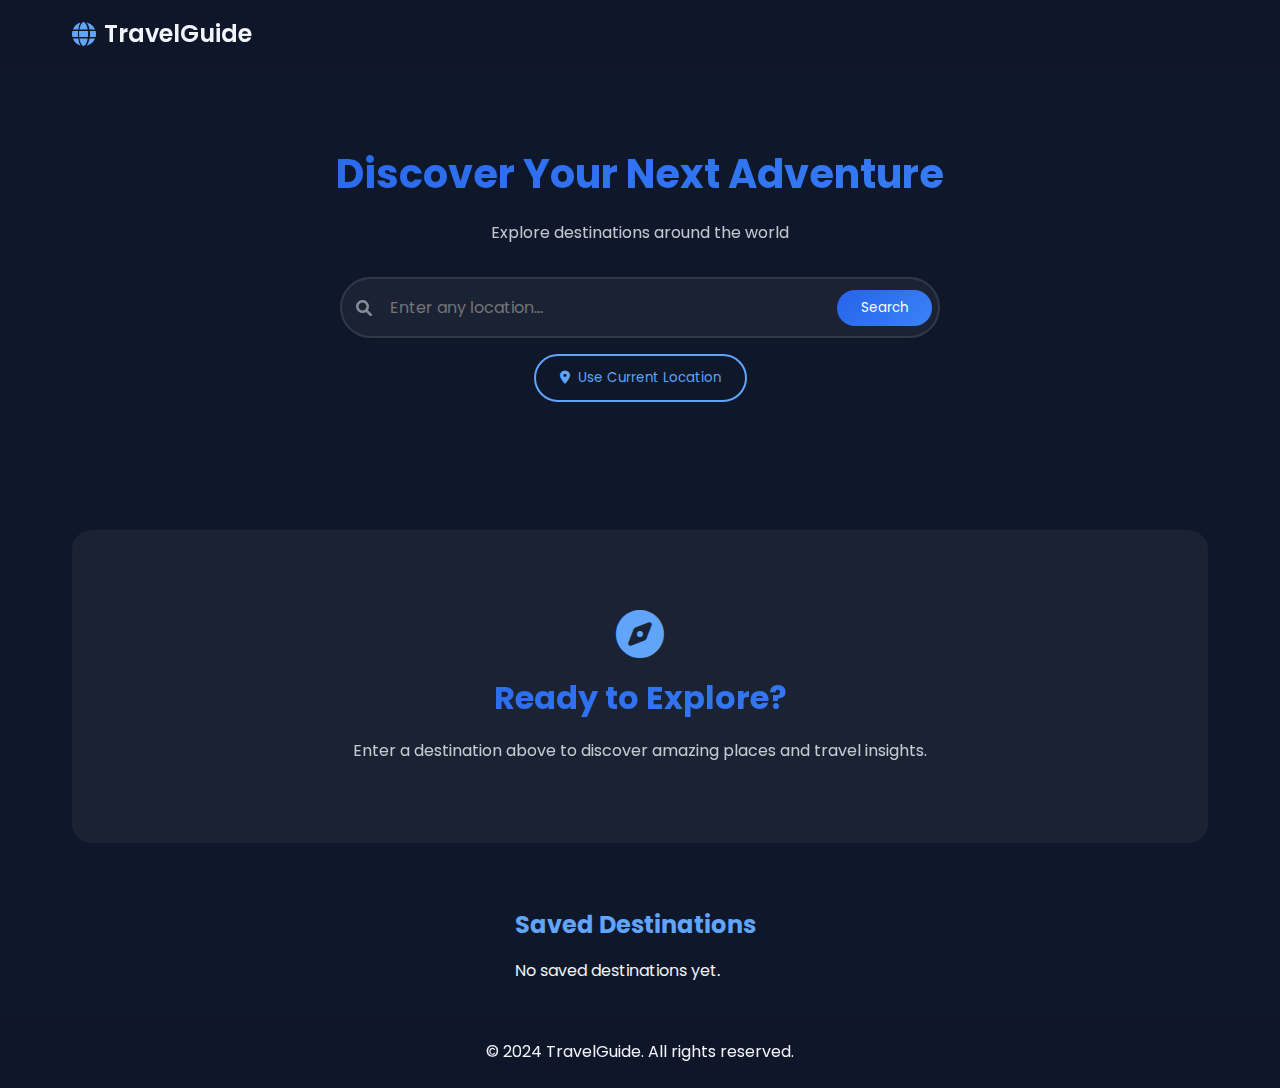
<file: main.html>
<!DOCTYPE html>
<html lang="en">
<head>
    <meta charset="UTF-8">
    <meta name="viewport" content="width=device-width, initial-scale=1.0">
    <title>Explore Destinations | Travel Guide</title>
    <link rel="stylesheet" href="main.css">
    <link rel="stylesheet" href="https://cdnjs.cloudflare.com/ajax/libs/font-awesome/6.0.0/css/all.min.css">
    <link href="https://fonts.googleapis.com/css2?family=Poppins:wght@300;400;500;600;700&display=swap" rel="stylesheet">
</head>
<body>
    <nav class="navbar">
        <div class="nav-content">
            <div class="logo" onclick="window.location.reload()" style="cursor: pointer;">
                <i class="fa-solid fa-globe"></i>
                <span>TravelGuide</span>
            </div>
        </div>
    </nav>

    <div class="content">
        <div class="search-section">
            <h1>Discover Your Next Adventure</h1>
            <p class="subtitle">Explore destinations around the world</p>
            
            <div class="search-container">
                <form id="searchForm">
                    <div class="input-wrapper">
                        <i class="fas fa-search search-icon"></i>
                        <input type="text" id="place" placeholder="Enter any location...">
                        <button type="submit" id="searchButton">
                            Search
                        </button>
                    </div>
                </form>
                <button class="getLocation">
                    <i class="fas fa-location-dot"></i>
                    Use Current Location
                </button>
            </div>
        </div>

        <!-- Update these sections in your HTML -->
        <div class="results-section">
            <div class="loading" style="display: none;">
                <div class="spinner"></div>
                <span>Discovering amazing places...</span>
            </div>

            <div class="image-grid"></div>

            <div class="tourist-info">
                <div class="welcome-message">
                    <i class="fas fa-compass welcome-icon"></i>
                    <h2>Ready to Explore?</h2>
                    <p>Enter a destination above to discover amazing places and travel insights.</p>
                </div>
            </div>
        </div>
    </div>

    <div class="saved-destinations">
        <h2>Saved Destinations</h2>
        <div id="savedList"></div>
    </div>

    <footer>
        <p>© 2024 TravelGuide. All rights reserved.</p>
    </footer>

    <script src="main.js"></script>
</body>
</html>
</file>
<file: main.css>
:root {
    --primary-color: #2563eb;
    --secondary-color: #3b82f6;
    --accent-color: #60a5fa;
    --background-dark: #0f172a;
    --background-light: #f8fafc;
    --text-dark: #1e293b;
    --text-light: #f1f5f9;
    --shadow-sm: 0 2px 4px rgba(0, 0, 0, 0.1);
    --shadow-md: 0 4px 6px rgba(0, 0, 0, 0.1);
    --shadow-lg: 0 10px 15px rgba(0, 0, 0, 0.1);
    --gradient-primary: linear-gradient(135deg, var(--primary-color), var(--secondary-color));
    --transition: all 0.3s ease;
}

* {
    margin: 0;
    padding: 0;
    box-sizing: border-box;
    font-family: 'Poppins', sans-serif;
}

body {
    background: var(--background-dark);
    color: var(--text-light);
    min-height: 100vh;
    display: flex;
    flex-direction: column;
}

/* Navbar */
.navbar {
    background: rgba(15, 23, 42, 0.8);
    backdrop-filter: blur(10px);
    padding: 1rem 0;
    position: fixed;
    width: 100%;
    top: 0;
    z-index: 1000;
}

.nav-content {
    max-width: 1200px;
    margin: 0 auto;
    padding: 0 2rem;
    display: flex;
    justify-content: space-between;
    align-items: center;
}

.logo {
    display: flex;
    align-items: center;
    gap: 0.5rem;
    font-size: 1.5rem;
    font-weight: 600;
}

.logo i {
    color: var(--accent-color);
}

/* Search Section */
.search-section {
    margin-top: 5rem;
    padding: 4rem 2rem;
    text-align: center;
}

.search-section h1 {
    font-size: 2.5rem;
    margin-bottom: 1rem;
    background: var(--gradient-primary);
    -webkit-background-clip: text;
    -webkit-text-fill-color: transparent;
}

.subtitle {
    color: var(--text-light);
    opacity: 0.8;
    margin-bottom: 2rem;
}

.search-container {
    max-width: 600px;
    margin: 0 auto;
}

.input-wrapper {
    position: relative;
    margin-bottom: 1rem;
}

.search-icon {
    position: absolute;
    left: 1rem;
    top: 50%;
    transform: translateY(-50%);
    color: var(--text-light);
    opacity: 0.5;
}

#place {
    width: 100%;
    padding: 1rem 1rem 1rem 3rem;
    border: 2px solid rgba(255, 255, 255, 0.1);
    border-radius: 50px;
    background: rgba(255, 255, 255, 0.05);
    color: var(--text-light);
    font-size: 1rem;
}

#searchButton {
    position: absolute;
    right: 0.5rem;
    top: 50%;
    transform: translateY(-50%);
    padding: 0.5rem 1.5rem;
    border: none;
    border-radius: 25px;
    background: var(--gradient-primary);
    color: white;
    cursor: pointer;
    transition: var(--transition);
}

.getLocation {
    padding: 0.75rem 1.5rem;
    border: 2px solid var(--accent-color);
    border-radius: 25px;
    background: transparent;
    color: var(--accent-color);
    cursor: pointer;
    transition: var(--transition);
    display: flex;
    align-items: center;
    gap: 0.5rem;
    margin: 0 auto;
}

.getLocation:hover {
    background: var(--accent-color);
    color: var(--background-dark);
}

/* Results Section */
.results-section {
    padding: 2rem;
    max-width: 1200px;
    margin: 0 auto;
    width: 100%;
}

.image-grid {
    display: grid;
    grid-template-columns: repeat(auto-fit, minmax(250px, 1fr));
    gap: 1.5rem;
    margin-bottom: 2rem;
}

.image-card {
    position: relative;
    border-radius: 15px;
    overflow: hidden;
    aspect-ratio: 3/4;
}

.image-card img {
    width: 100%;
    height: 100%;
    object-fit: cover;
    transition: var(--transition);
}

.image-info {
    position: absolute;
    bottom: 0;
    left: 0;
    right: 0;
    padding: 1.5rem;
    background: linear-gradient(transparent, rgba(0, 0, 0, 0.8));
    transform: translateY(100%);
    transition: var(--transition);
}

.image-card:hover .image-info {
    transform: translateY(0);
}

/* Tourist Info */
.tourist-info {
    background: rgba(255, 255, 255, 0.05);
    border-radius: 20px;
    padding: 2rem;
    margin-top: 2rem;
}

/* Loading States */
.loading, .info-loading {
    display: flex;
    flex-direction: column;
    align-items: center;
    gap: 1rem;
    padding: 2rem;
}

.spinner {
    width: 40px;
    height: 40px;
    border: 3px solid rgba(255, 255, 255, 0.1);
    border-top-color: var(--accent-color);
    border-radius: 50%;
    animation: spin 1s linear infinite;
}

@keyframes spin {
    to { transform: rotate(360deg); }
}

/* Footer */
footer {
    margin-top: auto;
    padding: 1.5rem;
    text-align: center;
    background: rgba(15, 23, 42, 0.8);
    backdrop-filter: blur(10px);
}

/* Responsive Design */
@media (max-width: 768px) {
    .search-section h1 {
        font-size: 2rem;
    }

    .image-grid {
        grid-template-columns: repeat(auto-fit, minmax(200px, 1fr));
    }
}
/* Add to your existing CSS */

/* Welcome Message Styles */
.welcome-message {
    text-align: center;
    padding: 3rem 2rem;
    color: var(--text-light);
}

.welcome-icon {
    font-size: 3rem;
    color: var(--accent-color);
    margin-bottom: 1rem;
    animation: pulse 2s infinite;
}

.welcome-message h2 {
    font-size: 2rem;
    margin-bottom: 1rem;
    background: var(--gradient-primary);
    -webkit-background-clip: text;
    -webkit-text-fill-color: transparent;
}

.welcome-message p {
    color: var(--text-light);
    opacity: 0.8;
}

/* Tourist Guide Content Styles */
.tourist-info-content {
    background: rgba(255, 255, 255, 0.05);
    border-radius: 20px;
    padding: 2rem;
    backdrop-filter: blur(10px);
    border: 1px solid rgba(255, 255, 255, 0.1);
}

.tourist-info-content h2 {
    font-size: 2rem;
    margin-bottom: 2rem;
    text-align: center;
    background: var(--gradient-primary);
    -webkit-background-clip: text;
    -webkit-text-fill-color: transparent;
    padding-bottom: 1rem;
    border-bottom: 2px solid rgba(255, 255, 255, 0.1);
}

.tourist-section {
    background: rgba(255, 255, 255, 0.03);
    border-radius: 15px;
    padding: 1.5rem;
    margin-bottom: 1.5rem;
    border: 1px solid rgba(255, 255, 255, 0.05);
    transition: transform 0.3s ease;
}

.tourist-section:hover {
    transform: translateY(-5px);
    background: rgba(255, 255, 255, 0.05);
}

.tourist-section h3 {
    color: var(--accent-color);
    font-size: 1.3rem;
    margin-bottom: 1rem;
    display: flex;
    align-items: center;
    gap: 0.5rem;
}

.tourist-section h3 i {
    font-size: 1.2rem;
}

.tourist-section ul {
    list-style: none;
    padding-left: 1.5rem;
}

.tourist-section li {
    margin-bottom: 0.8rem;
    position: relative;
    line-height: 1.6;
    color: rgba(255, 255, 255, 0.9);
}

.tourist-section li::before {
    content: "→";
    position: absolute;
    left: -1.5rem;
    color: var(--accent-color);
}

.tourist-section p {
    line-height: 1.8;
    color: rgba(255, 255, 255, 0.9);
    margin-bottom: 1rem;
}

/* Loading State Styles */
.info-loading {
    display: none;
    justify-content: center;
    align-items: center;
    padding: 3rem;
}

.info-loading.active {
    display: flex;
}

/* Animations */
@keyframes pulse {
    0% { transform: scale(1); }
    50% { transform: scale(1.1); }
    100% { transform: scale(1); }
}

/* Section Icons */
.attractions-icon::before { content: "🏛️"; }
.timing-icon::before { content: "🗓️"; }
.cuisine-icon::before { content: "🍴"; }
.culture-icon::before { content: "🎭"; }


/* Error and No Results States */
.error-message, .no-results {
    text-align: center;
    padding: 2rem;
    background: rgba(255, 255, 255, 0.05);
    border-radius: 15px;
    margin: 1rem 0;
}

.error-message i, .no-results i {
    font-size: 2rem;
    color: var(--accent-color);
    margin-bottom: 1rem;
}

.error-message {
    border: 1px solid rgba(255, 68, 68, 0.3);
}

.tourist-section.error {
    border: 1px solid rgba(255, 68, 68, 0.3);
    background: rgba(255, 68, 68, 0.1);
}

/* Image Loading Fallback */
.image-card img {
    min-height: 200px;
    background: rgba(255, 255, 255, 0.05);
}

/* Add to your CSS */
.saved-destinations {
    max-width: 1200px;
    margin: 2rem auto;
    padding: 0 2rem;
}

.saved-destinations h2 {
    color: var(--accent-color);
    margin-bottom: 1rem;
}

#savedList {
    display: grid;
    grid-template-columns: repeat(auto-fill, minmax(250px, 1fr));
    gap: 1rem;
}

.saved-destination-card {
    background: rgba(255, 255, 255, 0.05);
    border-radius: 10px;
    padding: 1rem;
    display: flex;
    justify-content: space-between;
    align-items: center;
    transition: var(--transition);
}

.saved-destination-card:hover {
    background: rgba(255, 255, 255, 0.1);
}

.save-destination-btn {
    background: var(--accent-color);
    color: var(--background-dark);
    border: none;
    border-radius: 25px;
    padding: 0.5rem 1rem;
    cursor: pointer;
    display: flex;
    align-items: center;
    gap: 0.5rem;
    margin: 1rem 0;
    transition: var(--transition);
}

.save-destination-btn:hover {
    background: var(--primary-color);
    color: var(--text-light);
}

.remove-destination-btn {
    background: none;
    border: none;
    color: var(--accent-color);
    cursor: pointer;
    padding: 0.5rem;
}

.remove-destination-btn:hover {
    color: #ff4444;
}
</file>
